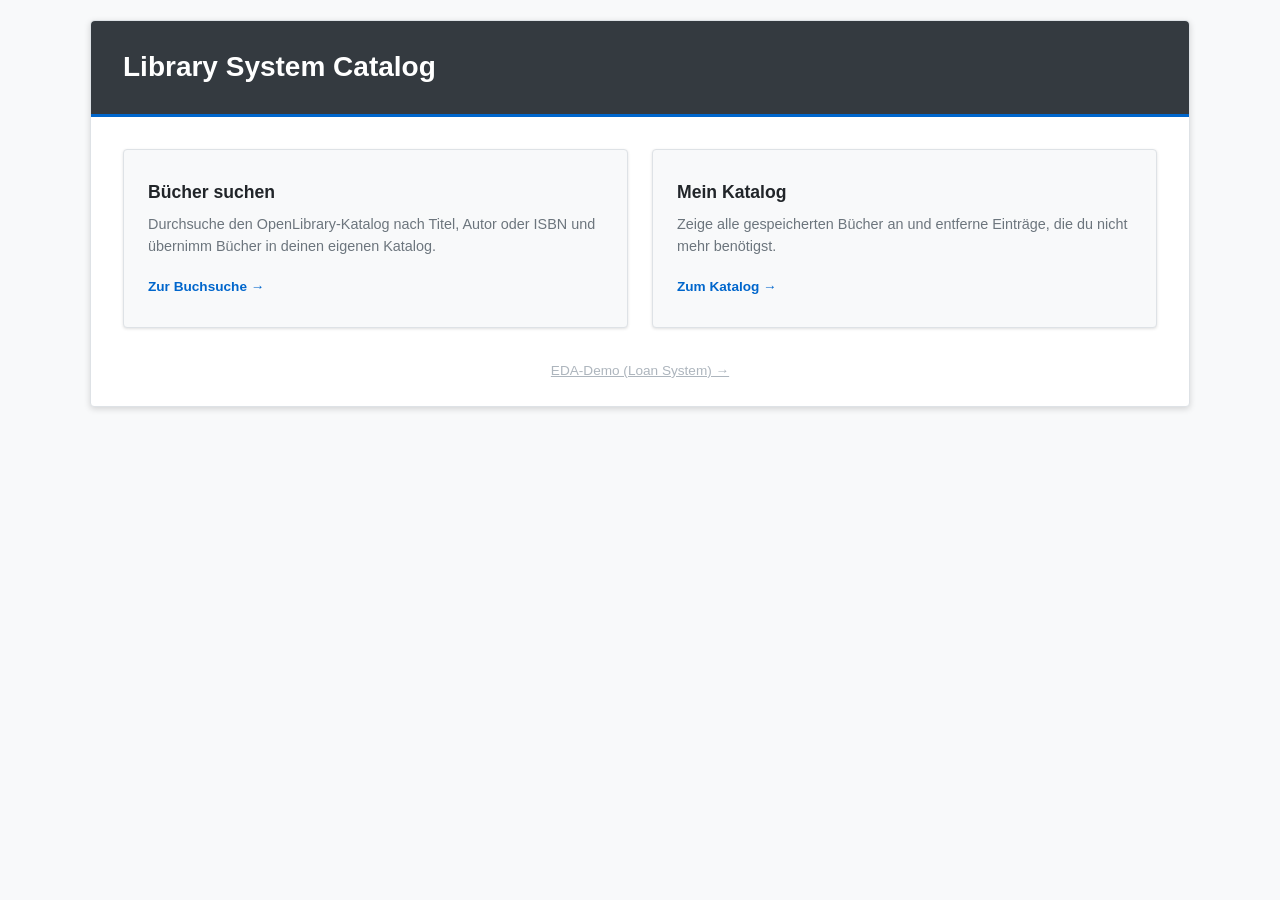
<file: src/main/resources/static/catalog/index.html>
<!DOCTYPE html>
<html lang="de">
<head>
    <meta charset="UTF-8">
    <meta name="viewport" content="width=device-width, initial-scale=1.0">
    <title>Library System Catalog</title>
    <link rel="stylesheet" href="catalog.css">
</head>
<body>
<div class="container">

    <h1>Library System Catalog</h1>

    <div class="feature-grid">

        <a href="search.html" class="feature-card">
            <h2>Bücher suchen</h2>
            <p>Durchsuche den OpenLibrary-Katalog nach Titel, Autor oder ISBN
               und übernimm Bücher in deinen eigenen Katalog.</p>
            <span class="card-link">Zur Buchsuche →</span>
        </a>

        <a href="manage.html" class="feature-card">
            <h2>Mein Katalog</h2>
            <p>Zeige alle gespeicherten Bücher an und entferne Einträge,
               die du nicht mehr benötigst.</p>
            <span class="card-link">Zum Katalog →</span>
        </a>

    </div>

    <p style="text-align:center; padding: 0 32px 24px; font-size:0.85rem; color: var(--text-muted);">
        <a href="/demo/demo.html" style="color: var(--text-muted);">EDA-Demo (Loan System) →</a>
    </p>

</div>
</body>
</html>
</file>
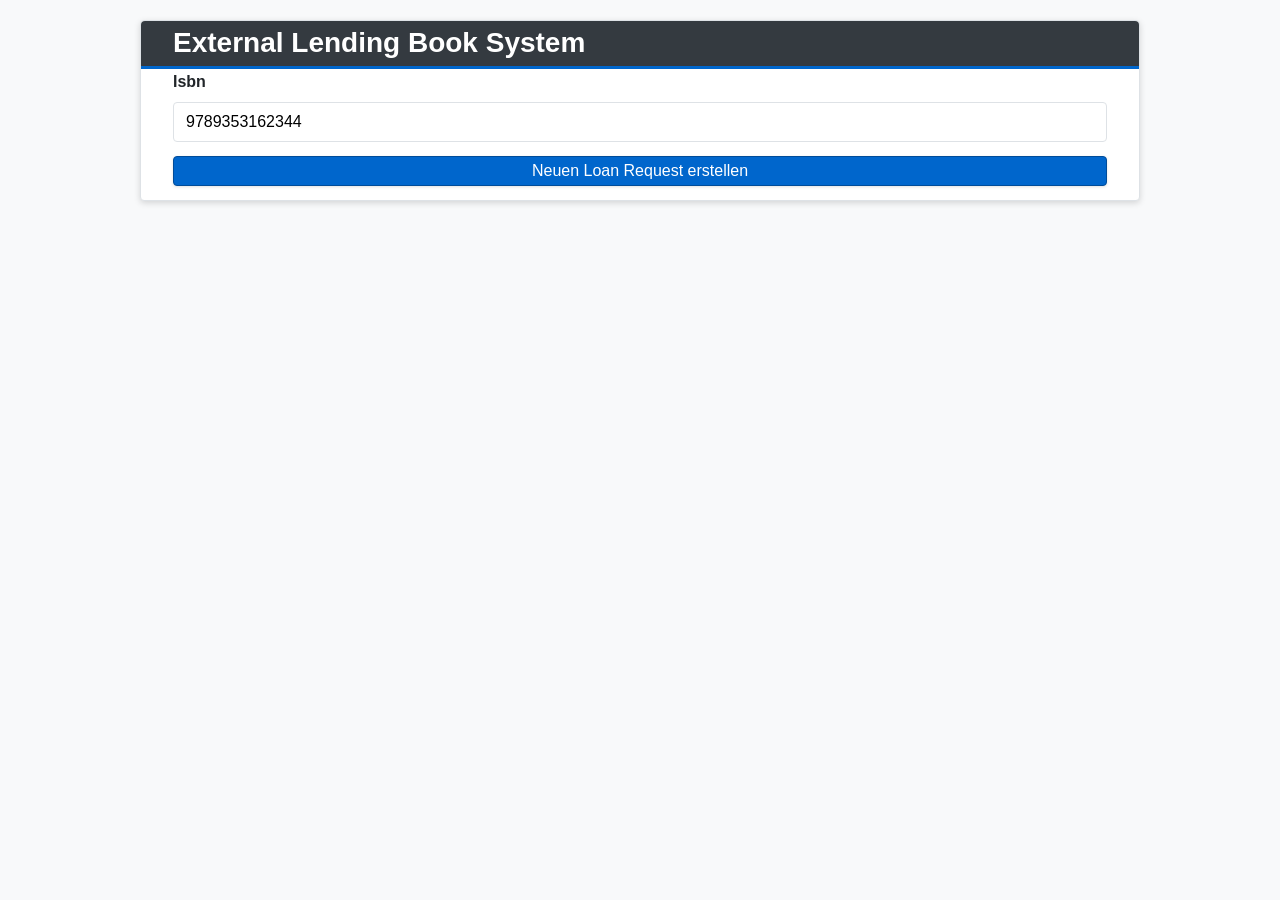
<file: src/main/resources/static/demo/demo.html>
<!DOCTYPE html>
<html lang="de">
<head>
    <meta charset="UTF-8">
    <title>EDA Demo - Loan System</title>
    <link rel="stylesheet" href="demo.css">
</head>
<body>
<div class="container">
    <h1>External Lending Book System</h1>

    <div>
        <label for="bookIsbnInput"
               style="display: block; margin-bottom: 8px; font-weight: 600; color: var(--text-primary);">
            Isbn
        </label>
        <input type="text" id="bookIsbnInput"
               placeholder="z.B. 9789353162344" value="9789353162344"
               style="width: 100%; padding: 10px 12px; font-size: 1rem; border: 1px solid var(--border-color); border-radius: var(--border-radius)"/>
    </div>

    <button id="createLoanBtn" class="primary-button">
        Neuen Loan Request erstellen
    </button>

    <div id="initialResponse" class="response-card hidden">
        <h3>Initial Response (Loan Service)</h3>
        <div class="response-content"></div>
    </div>

    <!-- Timeline für Events -->
    <div id="timeline" class="hidden">
        <h3>Event Processing Timeline</h3>

        <!-- Hier kommen die Events rein - Container muss leer starten! -->
        <div id="events"></div>
    </div>


    <div id="finalStatus" class="response-card hidden success">
        <h3>✅ Final Status</h3>
        <div class="response-content"></div>
    </div>
</div>

<script src="demo.js"></script>
</body>
</html>
</file>
<file: src/main/resources/static/catalog/catalog.css>
:root {
    --primary: #0066cc;
    --primary-dark: #004c99;
    --success: #28a745;
    --success-dark: #1e7e34;
    --danger: #dc3545;
    --info: #17a2b8;

    --text-primary: #212529;
    --text-secondary: #6c757d;
    --text-muted: #adb5bd;

    --bg-primary: #ffffff;
    --bg-secondary: #f8f9fa;
    --bg-dark: #343a40;

    --border-color: #dee2e6;
    --border-radius: 4px;

    --shadow-sm: 0 1px 3px rgba(0, 0, 0, 0.12);
    --shadow-md: 0 2px 6px rgba(0, 0, 0, 0.15);
}

* {
    margin: 0;
    padding: 0;
    box-sizing: border-box;
}

body {
    font-family: -apple-system, BlinkMacSystemFont, "Segoe UI", Roboto, "Helvetica Neue", Arial, sans-serif;
    background: var(--bg-secondary);
    color: var(--text-primary);
    line-height: 1.6;
    padding: 20px;
    min-height: 100vh;
}

/* ── Layout ── */

.container {
    max-width: 1100px;
    margin: 0 auto;
    background: var(--bg-primary);
    border: 1px solid var(--border-color);
    border-radius: var(--border-radius);
    box-shadow: var(--shadow-md);
}

h1 {
    background: var(--bg-dark);
    color: white;
    padding: 24px 32px;
    font-size: 1.75rem;
    font-weight: 600;
    border-bottom: 3px solid var(--primary);
    margin: 0;
    border-radius: var(--border-radius) var(--border-radius) 0 0;
}

/* ── Navigation ── */

.nav-bar {
    background: var(--bg-secondary);
    border-bottom: 1px solid var(--border-color);
    padding: 0 32px;
    display: flex;
    gap: 4px;
}

.nav-link {
    display: inline-block;
    padding: 12px 16px;
    font-size: 0.9rem;
    font-weight: 500;
    color: var(--text-secondary);
    text-decoration: none;
    border-bottom: 3px solid transparent;
    transition: color 0.15s, border-color 0.15s;
}

.nav-link:hover {
    color: var(--primary);
}

.nav-link.active {
    color: var(--primary);
    border-bottom-color: var(--primary);
    font-weight: 600;
}

/* ── Search form ── */

.search-form {
    display: flex;
    gap: 12px;
    padding: 24px 32px;
}

.search-input {
    flex: 1;
    padding: 10px 14px;
    font-size: 1rem;
    border: 1px solid var(--border-color);
    border-radius: var(--border-radius);
    outline: none;
    transition: border-color 0.15s, box-shadow 0.15s;
}

.search-input:focus {
    border-color: var(--primary);
    box-shadow: 0 0 0 2px rgba(0, 102, 204, 0.2);
}

.search-button {
    padding: 10px 24px;
    font-size: 1rem;
    font-weight: 500;
    background: var(--primary);
    color: white;
    border: 1px solid var(--primary-dark);
    border-radius: var(--border-radius);
    cursor: pointer;
    white-space: nowrap;
    transition: background 0.2s ease, box-shadow 0.2s ease;
    box-shadow: var(--shadow-sm);
}

.search-button:hover {
    background: var(--primary-dark);
    box-shadow: var(--shadow-md);
}

.search-button:disabled {
    background: var(--text-muted);
    border-color: var(--text-muted);
    cursor: not-allowed;
}

/* ── Status message ── */

.status-message {
    text-align: center;
    padding: 32px;
    color: var(--text-secondary);
    font-size: 0.95rem;
}

/* ── Results grid ── */

.results-grid {
    display: grid;
    grid-template-columns: repeat(auto-fill, minmax(180px, 1fr));
    gap: 16px;
    padding: 0 32px 24px;
}

/* ── Book card ── */

.book-card {
    background: var(--bg-primary);
    border: 1px solid var(--border-color);
    border-radius: var(--border-radius);
    padding: 12px;
    cursor: pointer;
    box-shadow: var(--shadow-sm);
    transition: transform 0.15s ease, box-shadow 0.15s ease, border-color 0.15s ease;
}

.book-card:hover {
    transform: translateY(-2px);
    box-shadow: var(--shadow-md);
}

.book-card.selected {
    border: 2px solid var(--primary);
}

.book-card-cover {
    width: 100%;
    height: 140px;
    margin-bottom: 8px;
    display: flex;
    align-items: center;
    justify-content: center;
    background: var(--bg-secondary);
    border-radius: 2px;
    overflow: hidden;
}

.book-card-cover img {
    width: 100%;
    height: 100%;
    object-fit: cover;
}

.book-card-cover img.no-cover {
    visibility: hidden;
}

.book-card-title {
    font-weight: 600;
    font-size: 0.85rem;
    margin-bottom: 4px;
    color: var(--text-primary);
    display: -webkit-box;
    -webkit-line-clamp: 2;
    -webkit-box-orient: vertical;
    overflow: hidden;
}

.book-card-author {
    font-size: 0.8rem;
    color: var(--text-secondary);
    white-space: nowrap;
    overflow: hidden;
    text-overflow: ellipsis;
}

/* ── Detail panel ── */

.detail-panel {
    background: var(--bg-secondary);
    border: 1px solid var(--primary);
    border-radius: var(--border-radius);
    margin: 0 32px 24px;
    padding: 24px;
    display: flex;
    gap: 24px;
}

.detail-cover {
    width: 120px;
    flex-shrink: 0;
}

.detail-cover img {
    width: 100%;
    border-radius: 2px;
    box-shadow: var(--shadow-sm);
}

.detail-info {
    flex: 1;
}

.detail-info h2 {
    font-size: 1.2rem;
    font-weight: 600;
    margin-bottom: 8px;
    color: var(--text-primary);
}

.detail-meta {
    font-size: 0.9rem;
    color: var(--text-secondary);
    margin-bottom: 6px;
}

/* ── Add button ── */

.add-button {
    margin-top: 16px;
    padding: 10px 20px;
    font-size: 0.95rem;
    font-weight: 500;
    background: var(--success);
    color: white;
    border: 1px solid var(--success-dark);
    border-radius: var(--border-radius);
    cursor: pointer;
    transition: background 0.2s ease;
    box-shadow: var(--shadow-sm);
}

.add-button:hover:not(:disabled) {
    background: var(--success-dark);
}

.add-button:disabled {
    background: var(--text-muted);
    border-color: var(--text-muted);
    cursor: not-allowed;
}

/* ── Inline feedback ── */

.feedback-msg {
    margin-top: 12px;
    padding: 8px 12px;
    border-radius: var(--border-radius);
    font-size: 0.9rem;
}

.feedback-msg.success {
    background: #d4edda;
    color: #155724;
    border: 1px solid #c3e6cb;
}

.feedback-msg.error {
    background: #f8d7da;
    color: #721c24;
    border: 1px solid #f5c6cb;
}

/* ── Catalog table (für manage.html, T5) ── */

.catalog-table {
    width: 100%;
    border-collapse: collapse;
    font-size: 0.9rem;
}

.catalog-table th {
    background: var(--bg-secondary);
    border-bottom: 2px solid var(--border-color);
    padding: 10px 12px;
    text-align: left;
    font-weight: 600;
    color: var(--text-secondary);
    white-space: nowrap;
}

.catalog-table td {
    padding: 10px 12px;
    border-bottom: 1px solid var(--border-color);
    vertical-align: middle;
}

.catalog-table tr:last-child td {
    border-bottom: none;
}

.catalog-table .cover-thumb {
    width: 40px;
    height: 56px;
    object-fit: cover;
    border-radius: 2px;
}

.delete-button {
    padding: 5px 12px;
    font-size: 0.8rem;
    font-weight: 500;
    background: transparent;
    color: var(--danger);
    border: 1px solid var(--danger);
    border-radius: var(--border-radius);
    cursor: pointer;
    transition: background 0.15s, color 0.15s;
}

.delete-button:hover {
    background: var(--danger);
    color: white;
}

.table-wrapper {
    padding: 0 32px 32px;
}

/* ── Utility ── */

.hidden {
    display: none;
}

.section-header {
    padding: 16px 32px 0;
    font-size: 0.85rem;
    color: var(--text-secondary);
    font-weight: 600;
    text-transform: uppercase;
    letter-spacing: 0.05em;
    border-top: 1px solid var(--border-color);
    margin-top: 8px;
}

/* ── Responsive ── */

@media (max-width: 768px) {
    body { padding: 10px; }

    h1 { font-size: 1.4rem; padding: 18px 20px; }

    .nav-bar { padding: 0 20px; }

    .search-form { padding: 16px 20px; }

    .results-grid {
        grid-template-columns: repeat(auto-fill, minmax(140px, 1fr));
        padding: 0 20px 20px;
    }

    .detail-panel {
        flex-direction: column;
        margin: 0 20px 20px;
        padding: 16px;
    }

    .detail-cover { width: 80px; }

    .table-wrapper { padding: 0 20px 24px; }
}

@media (max-width: 480px) {
    .results-grid {
        grid-template-columns: 1fr 1fr;
    }
}

/* ── Landing Page ── */

.feature-grid {
    display: grid;
    grid-template-columns: 1fr 1fr;
    gap: 24px;
    padding: 32px;
}

.feature-card {
    background: var(--bg-secondary);
    border: 1px solid var(--border-color);
    border-radius: var(--border-radius);
    padding: 28px 24px;
    text-decoration: none;
    color: inherit;
    display: block;
    box-shadow: var(--shadow-sm);
    transition: transform 0.15s ease, box-shadow 0.15s ease, border-color 0.15s ease;
}

.feature-card:hover {
    transform: translateY(-3px);
    box-shadow: var(--shadow-md);
    border-color: var(--primary);
}

.feature-card h2 {
    font-size: 1.1rem;
    font-weight: 600;
    color: var(--text-primary);
    margin-bottom: 8px;
}

.feature-card p {
    font-size: 0.9rem;
    color: var(--text-secondary);
    line-height: 1.5;
    margin-bottom: 16px;
}

.feature-card .card-link {
    font-size: 0.85rem;
    font-weight: 600;
    color: var(--primary);
}

@media (max-width: 600px) {
    .feature-grid {
        grid-template-columns: 1fr;
    }
}
</file>
<file: src/main/resources/static/demo/demo.css>
:root {
    --primary: #0066cc;
    --primary-dark: #004c99;
    --success: #28a745;
    --warning: #ffc107;
    --danger: #dc3545;
    --info: #17a2b8;

    --text-primary: #212529;
    --text-secondary: #6c757d;
    --text-muted: #adb5bd;

    --bg-primary: #ffffff;
    --bg-secondary: #f8f9fa;
    --bg-dark: #343a40;

    --border-color: #dee2e6;
    --border-radius: 4px;

    --shadow-sm: 0 1px 3px rgba(0, 0, 0, 0.12);
    --shadow-md: 0 2px 6px rgba(0, 0, 0, 0.15);
}

* {
    margin: 0;
    padding: 0;
    box-sizing: border-box;
}

body {
    font-family: -apple-system, BlinkMacSystemFont, "Segoe UI", Roboto, "Helvetica Neue", Arial, sans-serif;
    background: var(--bg-secondary);
    color: var(--text-primary);
    line-height: 1.6;
    padding: 20px 20px;
    min-height: 100vh;
}

.container {
    max-width: 1000px;
    margin: 0 auto;
    background: var(--bg-primary);
    border: 1px solid var(--border-color);
    border-radius: var(--border-radius);
    box-shadow: var(--shadow-md);
}

/* Header */
h1 {
    background: var(--bg-dark);
    color: white;
    padding: 24px 32px;
    font-size: 1.75rem;
    font-weight: 600;
    border-bottom: 3px solid var(--primary);
    margin: 0;
    border-radius: var(--border-radius) var(--border-radius) 0 0;
}

/* Main Content Area */
.container > * {
    padding: 0 32px;
}

.container > button {
    padding: 5px 32px;
}

/* Button */
.primary-button {
    width: calc(100% - 64px);
    margin: 14px 32px;
    padding: 14px 24px;
    font-size: 1rem;
    font-weight: 500;
    background: var(--primary);
    color: white;
    border: 1px solid var(--primary-dark);
    border-radius: var(--border-radius);
    cursor: pointer;
    transition: background 0.2s ease, box-shadow 0.2s ease;
    box-shadow: var(--shadow-sm);
}

.primary-button:hover {
    background: var(--primary-dark);
    box-shadow: var(--shadow-md);
}

.primary-button:active {
    transform: translateY(1px);
}

.primary-button:disabled {
    background: var(--text-muted);
    border-color: var(--text-muted);
    cursor: not-allowed;
}

/* Response Cards */
.response-card {
    background: var(--bg-secondary);
    border: 1px solid var(--border-color);
    border-radius: var(--border-radius);
    margin: 4px 32px;
    box-shadow: var(--shadow-sm);
}

.response-card h3 {
    background: var(--bg-primary);
    color: var(--text-primary);
    padding: 12px 20px;
    font-size: 1rem;
    font-weight: 600;
    border-bottom: 2px solid var(--border-color);
    margin: 0;
}

.response-content {
    padding: 16px 20px;
}

.response-content p {
    margin: 10px 0;
    color: var(--text-primary);
    font-size: 0.95rem;
}

.response-content strong {
    color: var(--text-primary);
    font-weight: 600;
    display: inline-block;
    min-width: 100px;
}

/* Status Badge */
.status-badge {
    display: inline-block;
    padding: 4px 10px;
    border-radius: 3px;
    font-size: 0.85rem;
    font-weight: 600;
    text-transform: uppercase;
}

.status-pending {
    background: #fff3cd;
    color: #856404;
    border: 1px solid #ffc107;
}


/* Code Styling */
code {
    background: #e9ecef;
    padding: 2px 6px;
    border-radius: 3px;
    font-family: 'Courier New', Consolas, monospace;
    font-size: 0.9em;
    color: #495057;
    border: 1px solid var(--border-color);
}

/* Timeline Container */
#timeline {
    background: var(--bg-secondary);
    border: 1px solid var(--border-color);
    border-radius: var(--border-radius);
    margin: 10px 32px;
    box-shadow: var(--shadow-sm);
}

#timeline h3 {
    background: var(--bg-primary);
    color: var(--text-primary);
    padding: 12px 20px;
    font-size: 1rem;
    font-weight: 600;
    border-bottom: 2px solid var(--border-color);
    margin: 0;
}

/* Events Container - 3 Spalten Grid */
#events {
    display: grid;
    grid-template-columns: repeat(3, 1fr);
    gap: 12px;
    padding: 16px;
    max-height: none;
    overflow: visible;
}

/* Kompakte Mini-Card */
.event-card {
    background: white;
    border: 2px solid var(--border-color);
    border-radius: var(--border-radius);
    padding: 16px 12px;
    text-align: center;
    box-shadow: var(--shadow-sm);
    transition: transform 0.2s ease, box-shadow 0.2s ease;
}

.event-card:hover {
    transform: translateY(-2px);
    box-shadow: var(--shadow-md);
}

/* Farbcodierung */
.event-card.event-payment {
    border-color: var(--warning);
    background: #fff8e1;
}

.event-card.event-inventory {
    border-color: var(--success);
    background: #e8f5e9;
}

.event-card.event-credit {
    border-color: #2196f3;
    background: #e3f2fd;
}

.event-card.event-fraud {
    border-color: #9c27b0;
    background: #f3e5f5;
}

.event-card.event-notification {
    border-color: #f44336;
    background: #ffebee;
}

.event-card.event-analytics {
    border-color: #607d8b;
    background: #eceff1;
}

/* Header - Service Name */
.event-header {
    display: block;
    border: none;
    margin: 0;
    padding: 0;
}

.event-title {
    font-size: 1rem;
    font-weight: 600;
    margin-bottom: 8px;
    display: block;
    color: var(--text-primary);
}

/* Elapsed Time - prominent! */
.elapsed {
    display: block;
    background: transparent;
    border: none;
    padding: 0;
    font-size: 1.4rem;
    color: var(--text-primary);
    font-weight: 700;
    margin-top: 6px;
    font-family: 'Courier New', monospace;
}

/* Body verstecken */
.event-body {
    display: none;
}

/* Responsive: 2 Spalten auf Tablets */
@media (max-width: 900px) {
    #events {
        grid-template-columns: repeat(2, 1fr);
    }
}

/* Responsive: 1 Spalte auf Smartphones */
@media (max-width: 600px) {
    #events {
        grid-template-columns: 1fr;
    }
}

/* Final Status */
.final-message {
    font-size: 1rem;
    font-weight: 600;
    color: var(--success);
    margin-bottom: 10px;
}

.final-info {
    color: var(--text-secondary);
    font-size: 0.9rem;
}

.final-time {
    margin-top: 10px;
    padding: 8px 12px;
    background: var(--bg-secondary);
    border: 1px solid var(--border-color);
    border-radius: 3px;
    font-family: 'Courier New', monospace;
    font-size: 0.9rem;
    color: var(--text-primary);
}

/* Success Card Styling */
.success {
    border: 2px solid var(--success);
}

.success h3 {
    color: var(--success);
}

/* Utility Classes */
.hidden {
    display: none;
}

.visible {
    display: block;
}

/* Responsive */
@media (max-width: 768px) {
    body {
        padding: 20px 10px;
    }

    .container {
        border-radius: 0;
        border-left: none;
        border-right: none;
    }

    h1 {
        font-size: 1.5rem;
        padding: 20px 16px;
    }

    .container > * {
        padding: 0 16px;
    }

    .primary-button {
        margin: 16px;
        width: calc(100% - 32px);
    }

    .response-card,
    #timeline {
        margin: 16px;
    }
}

/* Print Styles */
@media print {
    body {
        background: white;
    }

    .primary-button {
        display: none;
    }

    .container {
        box-shadow: none;
        border: 1px solid #000;
    }
}
</file>
